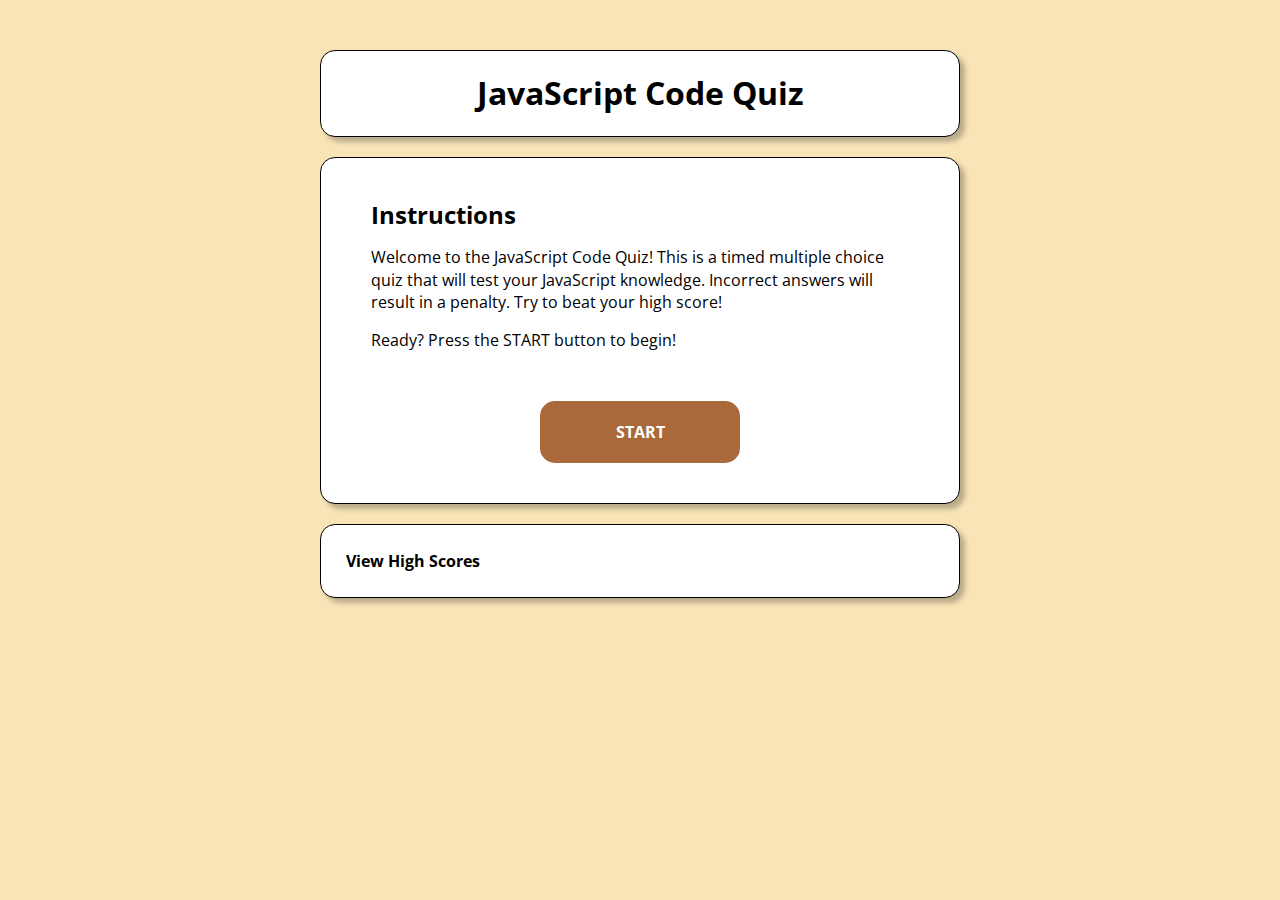
<file: index.html>
<!DOCTYPE html>
<html lang="en">
<head>
    <meta charset="UTF-8">
    <meta name="viewport" content="width=device-width, initial-scale=1.0">
    <title>JavaScript Code Quiz</title>
    <link href="./assets/css/style.css" rel="stylesheet">
    <link href="https://fonts.googleapis.com/css2?family=Comfortaa:wght@500;700&family=Open+Sans:ital,wght@0,400;0,700;1,400&display=swap" rel="stylesheet">
</head>
<body>
    <header>
        <h1>JavaScript Code Quiz</h1>
    </header>
    <main class="card" id="card">
        <section class="instructions" id="instructions">
            <h2>Instructions</h2>
            <p>
                Welcome to the JavaScript Code Quiz!  This is a timed multiple choice quiz that will test your JavaScript knowledge.  
                Incorrect answers will result in a penalty.  Try to beat your high score!
            </p>
            <p>
                Ready?  Press the START button to begin!
            </p>
            <div class="start">
                <button class="btn" id="start-btn">START</button>
            </div>
        </section>
        <div class="feedback hide"></div>
        <section class="quiz-container hide">
            <h2 class="question-header"></h2>
            <div class="question"></div>
            <div class="answer-grid ">
                <div class="answer-grid-item">
                    <button class="btn" id="btn-a" value="a"></button>
                </div>
                <div class="answer-grid-item">
                    <button class="btn" id="btn-b" value="b"></button>
                </div>
                <div class="answer-grid-item">
                    <button class="btn" id="btn-c" value="c"></button>
                </div>
                <div class="answer-grid-item">
                    <button class="btn" id="btn-d" value="d"></button>
                </div>
            </div>
        </section>
        <section class="end">
        </section>
    </main>
    <footer>
        <div class="scores-container">
            <div class="high-score">
                <a href="./highscore.html">View High Scores</a>
            </div>
            <div class="score"></div>
        </div>
    </footer>
    <script src="./assets/js/script.js"></script>
</body>
</html>
</file>
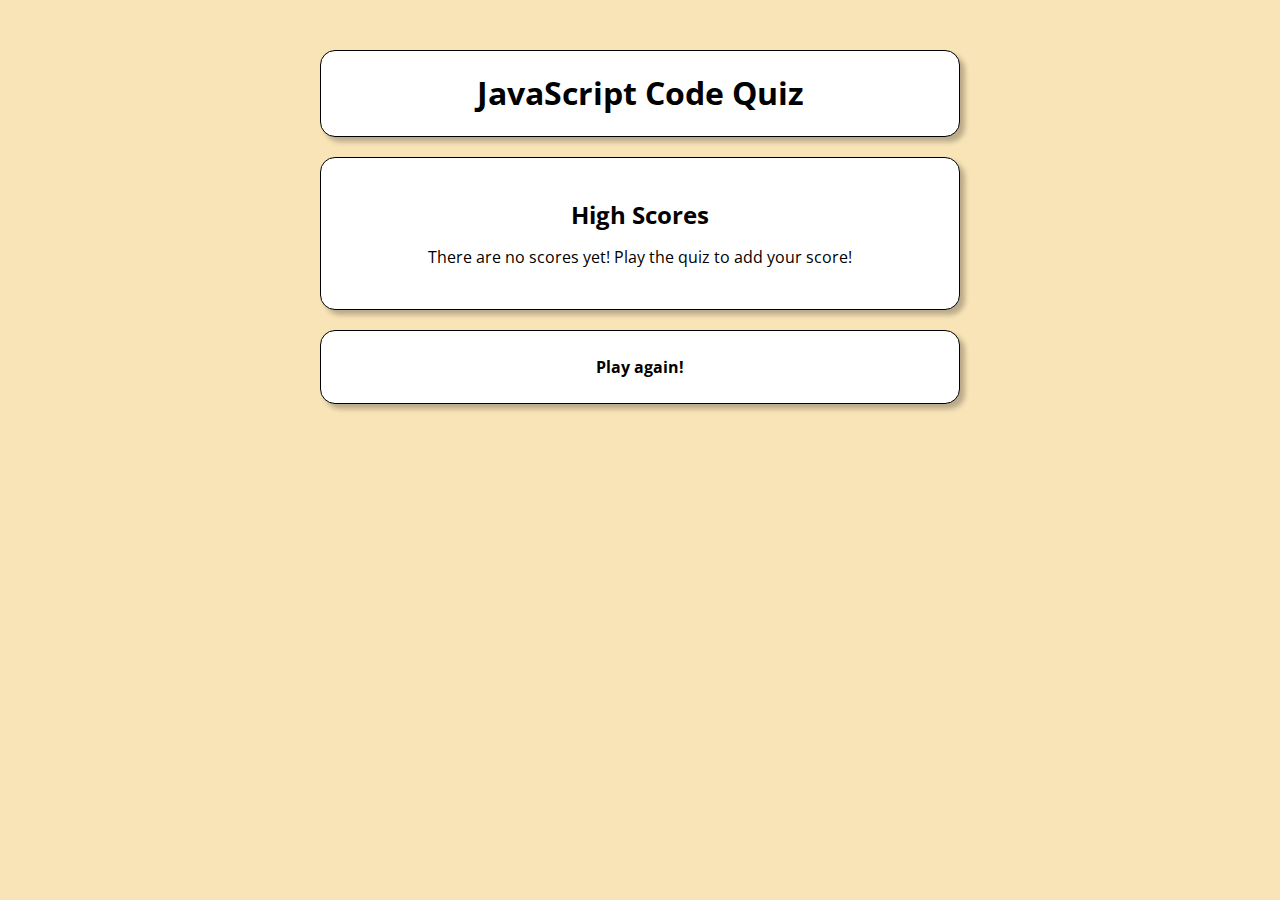
<file: highscore.html>
<!DOCTYPE html>
<html lang="en">
<head>
    <meta charset="UTF-8">
    <meta name="viewport" content="width=device-width, initial-scale=1.0">
    <title>JavaScript Quiz - High Scores</title>
    <link href="./assets/css/style.css" rel="stylesheet">
    <link href="https://fonts.googleapis.com/css2?family=Comfortaa:wght@500;700&family=Open+Sans:ital,wght@0,400;0,700;1,400&display=swap" rel="stylesheet">
</head>
<body>
    <header>
        <h1>JavaScript Code Quiz</h1>
    </header>
    <main>
        <div class="card" id="score-card">
            <h2>High Scores</h2>
            <table id="score-table">

            </table>
        </div>
    </main>
    <footer>
        <a href="./index.html">Play again!</a>
    </footer>
<script src="./assets/js/score-script.js"></script>
</body>
</html>
</file>
<file: assets/css/style.css>
* {
    box-sizing: border-box;
    margin: 0;
    padding: 0;
}

body {
    font-family: "Open Sans", Helvetica, Arial, sans-serif;
    line-height: 1.4;
    background-color: #f8e4b7;
    color: #000;
}

a {
    font-weight: bold;
    text-decoration: none;
    color: #000;
}

header {
    background-color: #fff;
    border: 1px solid #000;
    border-radius: 15px;
    box-shadow: 5px 5px 5px rgba(0, 0, 0, .25);
    padding: 20px;
    margin: 50px auto 20px auto; 
    text-align: center;
    width: 50%;
}

.card {
    background-color: #fff;
    border: 1px solid #000;
    border-radius: 15px;
    box-shadow: 5px 5px 5px rgba(0, 0, 0, .25);
    margin: 20px auto;
    padding: 40px 50px;
    width: 50%;
}

.card p {
    margin-top: 15px;
}

.btn {
    width: 100%;
    padding: 20px 50px;
    border: 0;
    border-radius: 15px;
    background-color: #AA693A;
    color: #fff;
    outline: 0;
    font-weight: bold;
    font-family: "Open Sans", Helvetica, Arial, sans-serif;
    font-size: 16px;
}

.btn:hover {
    background-color: #FFA564;
}

/* instruction card */

.start {
    text-align: center;
}

#start-btn {
    width: 200px;
    margin-top: 50px;
    padding: 20px auto;
}

/* quiz card */

.answer-grid {
    display: grid;
    width: 100%;
    grid-template: 1fr 1fr / 1fr 1fr;
    grid-gap: 20px;
    justify-content: space-between;
    margin-top: 25px;
}

.feedback {
    margin-bottom: 20px;
    border-bottom: 1px solid;
    font-size: 35px;
    font-style: italic;
    font-weight: bold;
}

.question-header {
    width: 50%;
    margin-bottom: 10px;
}

.correct {
    background-color: #a4b787;
}

.correct .feedback {
    color: #a4b787;
}

.incorrect {
    background-color: #aa3a3a;
}

.incorrect .feedback {
    color: #aa3a3a;
}

.hide {
    display: none;
}

/* end game card */

.end {
    text-align: center;
}

.name-input {
    width: 400px;
    display: block;
    margin: 35px auto 10px auto;
    padding: 7px;
    border: 1px solid black;
    border-radius: 5px;
    outline: none;
    font-family: "Open Sans", Helvetica, Arial, sans-serif;
    font-size: 16px;
}

#name-btn {
    width: 400px;
    padding: 7px;
    border-radius: 5px;
}

footer {
    background-color: #fff;
    border: 1px solid #000;
    border-radius: 15px;
    box-shadow: 5px 5px 5px rgba(0, 0, 0, .25);
    padding: 25px;
    margin: 20px auto 20px auto; 
    text-align: center;
    width: 50%;
}

.scores-container {
    display: flex;
    flex-wrap: wrap;
    justify-content: space-between;
}

/* high score page styles */
#score-card h2 {
    text-align: center;
    margin-bottom: 15px;
}

#score-table {
    width: 50%;
    margin: auto;
    border-collapse: collapse;
}

#score-table tr:nth-child(2n-1) {
    background-color: rgba(255, 165, 100, .7);
}

#score-table td {
    padding: 5px;
}

/* media query styles */
@media screen and (max-width: 768px) {
    header {
        padding: 15px;
        margin: 30px auto 15px auto; 
        width: 80%;
    }
    
    .card {
        margin: 15px auto;
        padding: 25px 30px;
        width: 80%;
    }
    
    .card p {
        margin-top: 10px;
    }
    
    .name-input {
        width: 50%;
    }

    #name-btn {
        width: 50%;
        padding: 15px;
    }
    
    footer {
        width: 80%;
    }

    #score-table {
        width: 75%;
    }
}

@media screen and (max-width: 575px) {
    header {
        width: 90%;
        padding: 10px;
        font-size: 14px;
    }
    
    .card {
        margin: 15px auto;
        padding: 15px 20px;
        width: 90%;
    }

    .card h2 {
        font-size: 20px;
    }
    
    .card p {
        margin-top: 10px;
    }

    .btn {
        padding: 20px 10px;
    }

    #start-btn {
        margin-top: 30px;
    }

    .answer-grid {
        grid-template: repeat(4, 1fr) / 1fr;
        grid-gap: 15px;
    }

    .name-input {
        width: 100%;
        padding: 10px;
        font-size: 16px;
    }
    
    #name-btn {
        width: 100%;
        padding: 10px;
    }
    
    footer {
        width: 90%;
        padding: 10px;
    }
}
</file>
